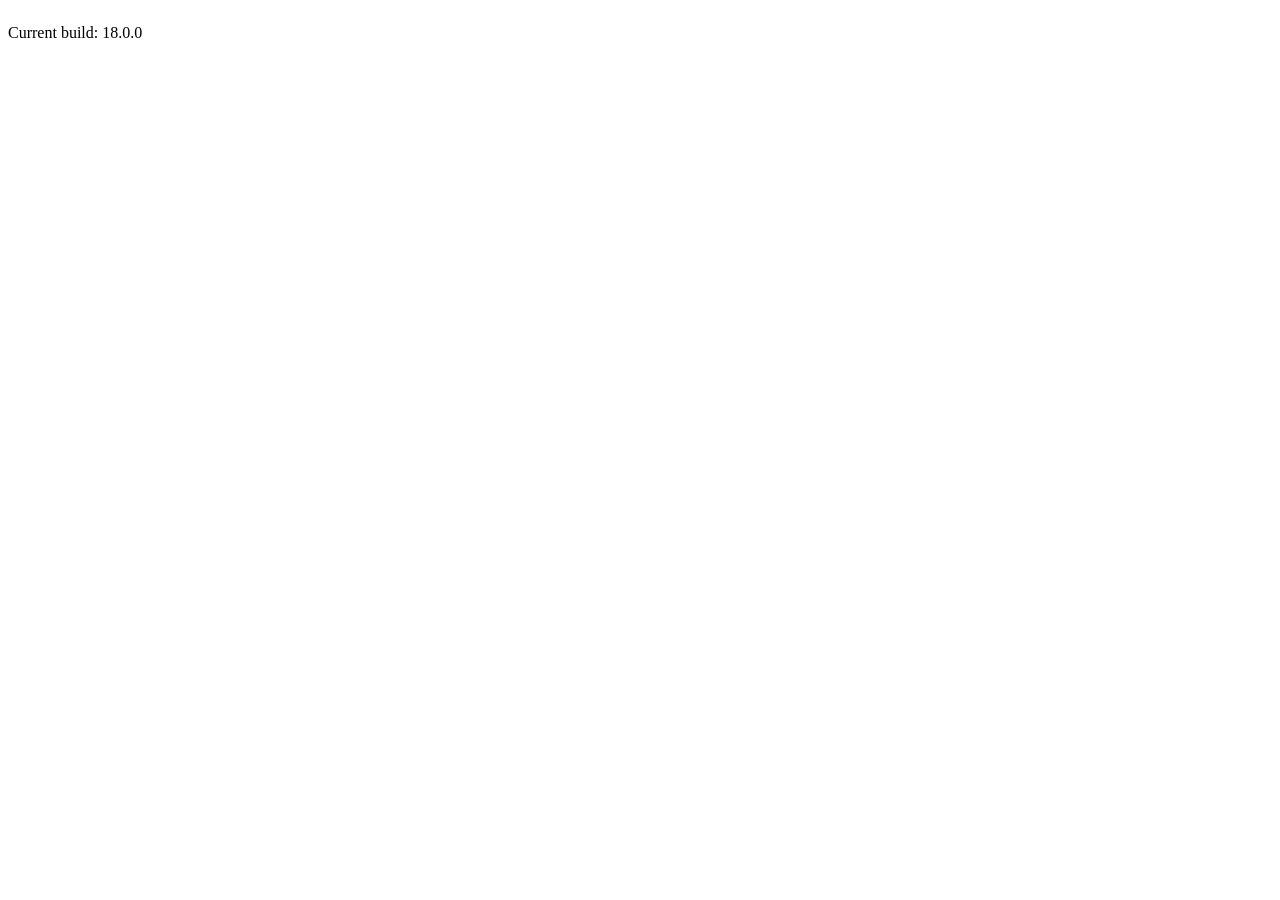
<file: src/index.html>
<!doctype html>
<html lang="en">
<head>
  <meta charset="utf-8">
  <title>Drag&Drop horizontal sorting</title>
  <base href="/">
  <meta name="viewport" content="width=device-width, initial-scale=1">
  <link rel="preconnect" href="https://fonts.gstatic.com">
  <link href="https://fonts.googleapis.com/css2?family=Roboto:wght@300;400;500&display=swap" rel="stylesheet">
  <link href="https://fonts.googleapis.com/icon?family=Material+Icons" rel="stylesheet">
</head>
<body class="mat-typography mat-app-background">
  <cdk-drag-drop-horizontal-sorting-example></cdk-drag-drop-horizontal-sorting-example>
  <div style="margin-top: 24px">Current build: 18.0.0</div>
</body>
</html>
</file>
